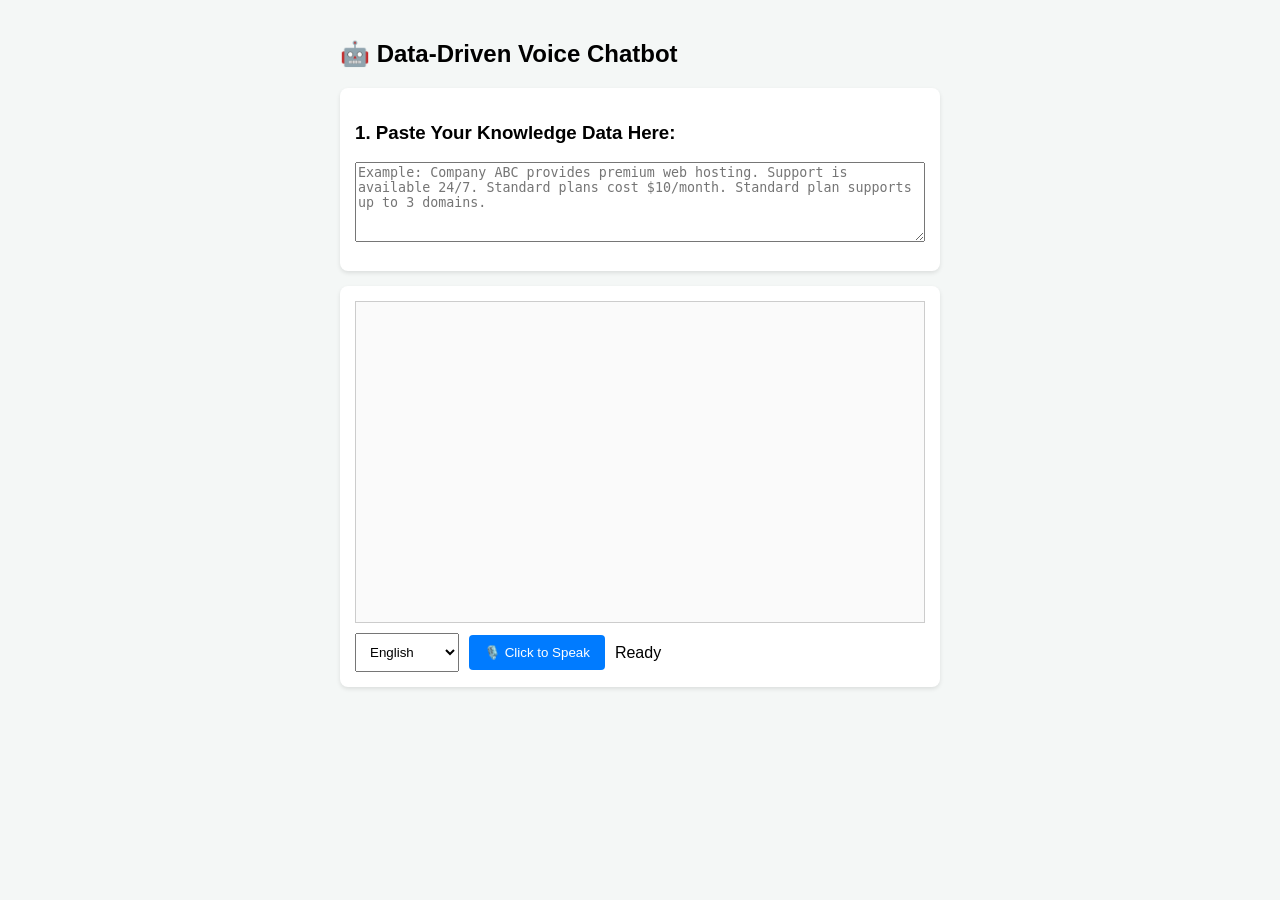
<file: index.html>
<!DOCTYPE html>
<html lang="en">
<head>
    <meta charset="UTF-8">
    <meta name="viewport" content="width=device-width, initial-scale=1.0">
    <title>Bilingual Voice Chatbot</title>
    <style>
        body { font-family: Arial, sans-serif; background: #f4f7f6; padding: 20px; max-width: 600px; margin: 0 auto; }
        .box { background: white; padding: 15px; border-radius: 8px; box-shadow: 0 2px 4px rgba(0,0,0,0.1); margin-bottom: 15px; }
        textarea { width: 100%; height: 80px; box-sizing: border-box; margin-bottom: 10px; }
        #chat-window { height: 300px; overflow-y: auto; border: 1px solid #ccc; padding: 10px; margin-bottom: 10px; background: #fafafa; }
        .msg { margin: 8px 0; padding: 8px; border-radius: 5px; }
        .user { background: #e1ffd4; text-align: right; }
        .bot { background: #e2f0ff; text-align: left; }
        .controls { display: flex; gap: 10px; align-items: center; }
        button { padding: 10px 15px; cursor: pointer; background-color: #007bff; color: white; border: none; border-radius: 4px; }
        button:disabled { background-color: #cccccc; }
        select { padding: 10px; }
    </style>
</head>
<body>

    <h2>🤖 Data-Driven Voice Chatbot</h2>
    
    <div class="box">
        <h3>1. Paste Your Knowledge Data Here:</h3>
        <textarea id="knowledge-base" placeholder="Example: Company ABC provides premium web hosting. Support is available 24/7. Standard plans cost $10/month. Standard plan supports up to 3 domains."></textarea>
    </div>

    <div class="box">
        <div id="chat-window"></div>
        
        <div class="controls">
            <select id="lang-select">
                <option value="en-US">English</option>
                <option value="hi-IN">Hindi (हिंदी)</option>
            </select>
            <button id="mic-btn">🎙️ Click to Speak</button>
            <span id="status">Ready</span>
        </div>
    </div>

    <script src="app.js"></script>
</body>
</html>
</file>
